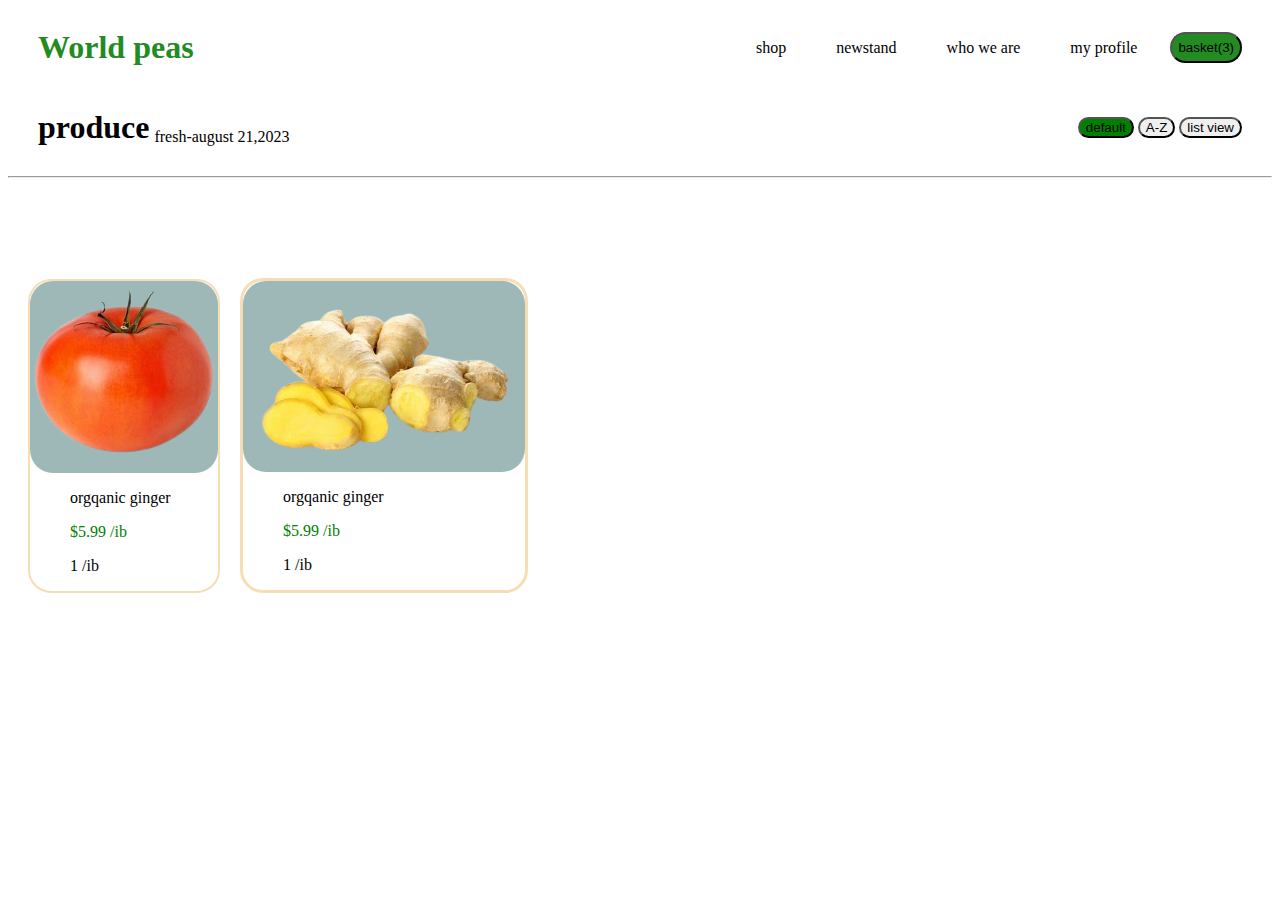
<file: assignment/elemens.html>
<!DOCTYPE html>
<html lang="en">
<head>
    <meta charset="UTF-8">
    <meta name="viewport" content="width=, initial-scale=1.0">
    <title>Document</title>
</head>
<body>
    <header>
        <!---logo div-->
        <div class="logo">
            <h1>World peas</h1>
        </div>

  <!--navigation section-->
        <nav>
           <ul>
            <li>shop</li>
            <li>newstand</li>
            <li>who we are</li>
            <li>my profile</li>
           
           </ul>
           <!--login section-->
        <div class="login">
            <button class="in">basket(3)</button>
        
  
          </div>
        </nav>

        </header>
        <section>
            <div class="first">
               <div> 
               <h1 class="h1">produce</h1>
                </div>
              <p class="p2">fresh-august 21,2023</p>
            </div>
            <div class="first2">
                <button class="tt">default</button>
                <button>A-Z</button>
                <button>list view</button>
            </div>


        </section>
        <hr>
        <main class="main">
            <div class="cart">
                <div class="picture" >
                    <img src="tomato.png">
                </div>
                <div class="itel-content">
                    <p class="h">orgqanic ginger</p>
                    <p id="th" class="h ">$5.99 /ib</p>
                    <p class="h">1 /ib</p>
                </div>
                </div>
                <div class="ben">
                    <div class="picture" >
                        <img class="img2" src="ginger.png">

                        </div>
                        <div class="u">
                        <p class="h">orgqanic ginger</p>
                        <p id="th" class="h">$5.99 /ib</p>
                        <p class="h">1 /ib</p>
                        <p></p>
                        </div>
                    </div>
                    </div>
        </main>

<style>
    main{
        display: flex;
        align-items: center;
        margin-bottom: 200px;
        width: 500px;
        height: 500px;
        margin-left: 20px;
    }
    .ben{
        justify-content: center;
        align-items: center;
        border: 3px solid wheat;
        border-radius: 23px;
        margin-left: 20px;
        width: 600px;
    }
    .u{
        display: ;
        
    }

    
    .h{
    
        margin-left: 40px;
    }
    #th{
        color: green;
    }
    img{
        width: 100%;
        height: 100%;
       
        
    }
    .cart{
        justify-content: center;
        align-items: center;
        border: 2px solid wheat;
        border-radius: 23px;
        width: 400px;
        
        
    }
    .iterm-content p{
        background-color: rgb(189, 209, 202);
        
        

    }
    .picture{
        background-color: rgb(158, 184, 184);
        border-radius: 23px;
        
    
    }
header{
    display: flex;
    justify-content: space-between;
    align-items: center;
    flex-wrap: wrap;
    

}
nav ul{
    display: flex;
    justify-content: space-between;
    margin-right: 10px;
    flex-wrap: wrap;
    

}
li{
    display: flex;
    margin-left:50px;
    list-style: none;
}
.login{
margin-left: 23px;   
}
.in{
    background-color: forestgreen;
    padding: 6px;
}
section{
    display: flex;
    justify-content: space-between;
    align-items: center;
}
.first{
    display: flex;
    align-items: center;
    margin-left: 30px;

}
.h1{
    font-size: xx-large;
}
.p2{
    height:0;
    margin-left: 5px;
}
.logo{
    color: forestgreen;
}
nav{
    display: flex;
    justify-content: center;
    align-items: center;
    margin-left: 50px;
    margin-right: 30px;
}
.logo{
    margin-left: 30px;
}
.first2{
    margin-right: 30px;
}
.tt{
    background-color: green;

}
button{
    border-radius: 23px;
}
</style>
</body>
</html>
</file>
